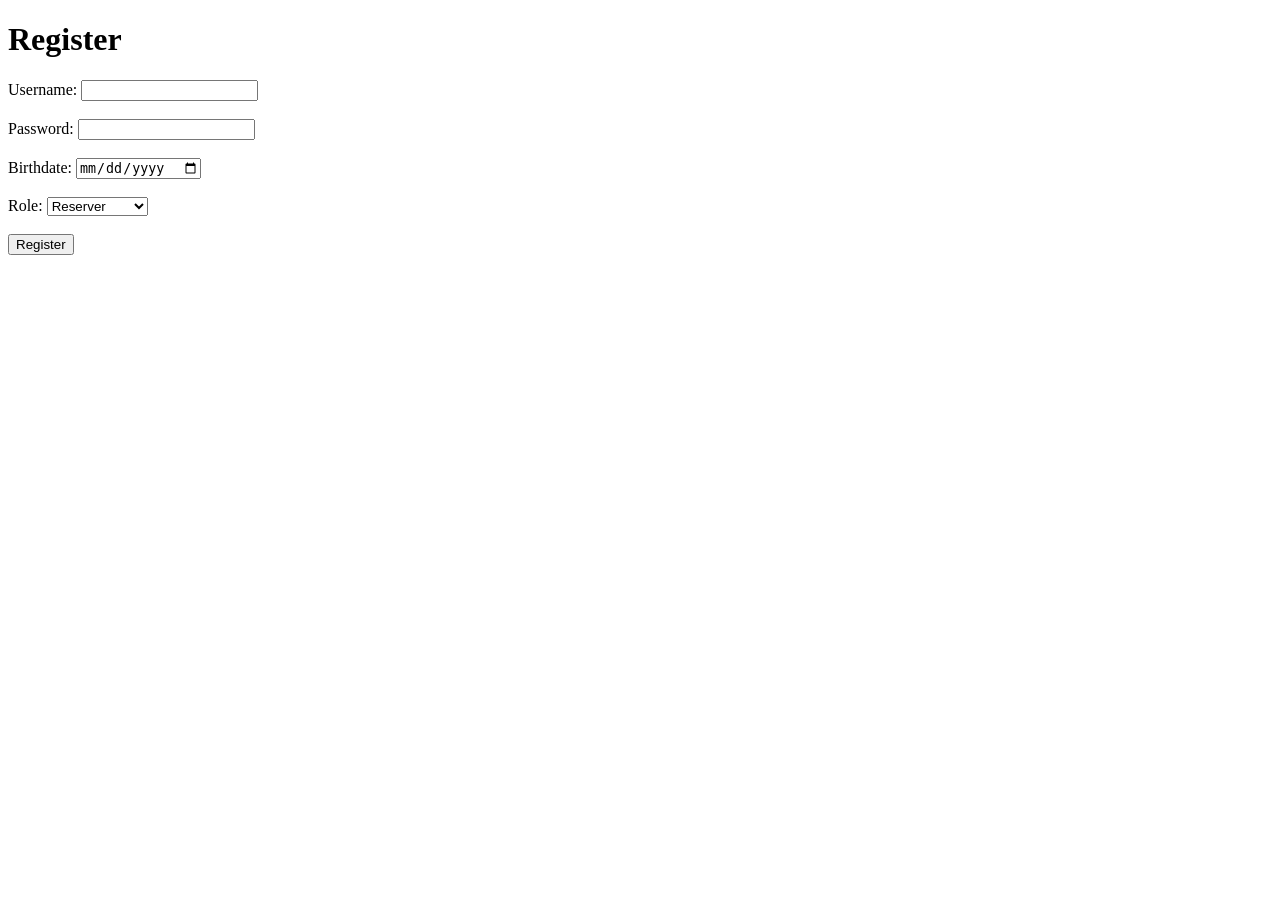
<file: Phase - 1/views/register.html>
<!DOCTYPE html>
<html lang="en">
<head>
    <meta charset="UTF-8">
    <meta name="viewport" content="width=device-width, initial-scale=1.0">
    <title>User Registration</title>
</head>
<body>
    <h1>Register</h1>
    <form action="/register" method="POST">
        <label for="username">Username:</label>
        <input type="text" id="username" name="username" required><br><br>

        <label for="password">Password:</label>
        <input type="password" id="password" name="password" required><br><br>

        <label for="birthdate">Birthdate:</label>
        <input type="date" id="birthdate" name="birthdate" required><br><br>

        <label for="role">Role:</label>
        <select id="role" name="role">
            <option value="reserver">Reserver</option>
            <option value="administrator">Administrator</option>
        </select><br><br>

        <button type="submit">Register</button>
    </form>
</body>
</html>
</file>
